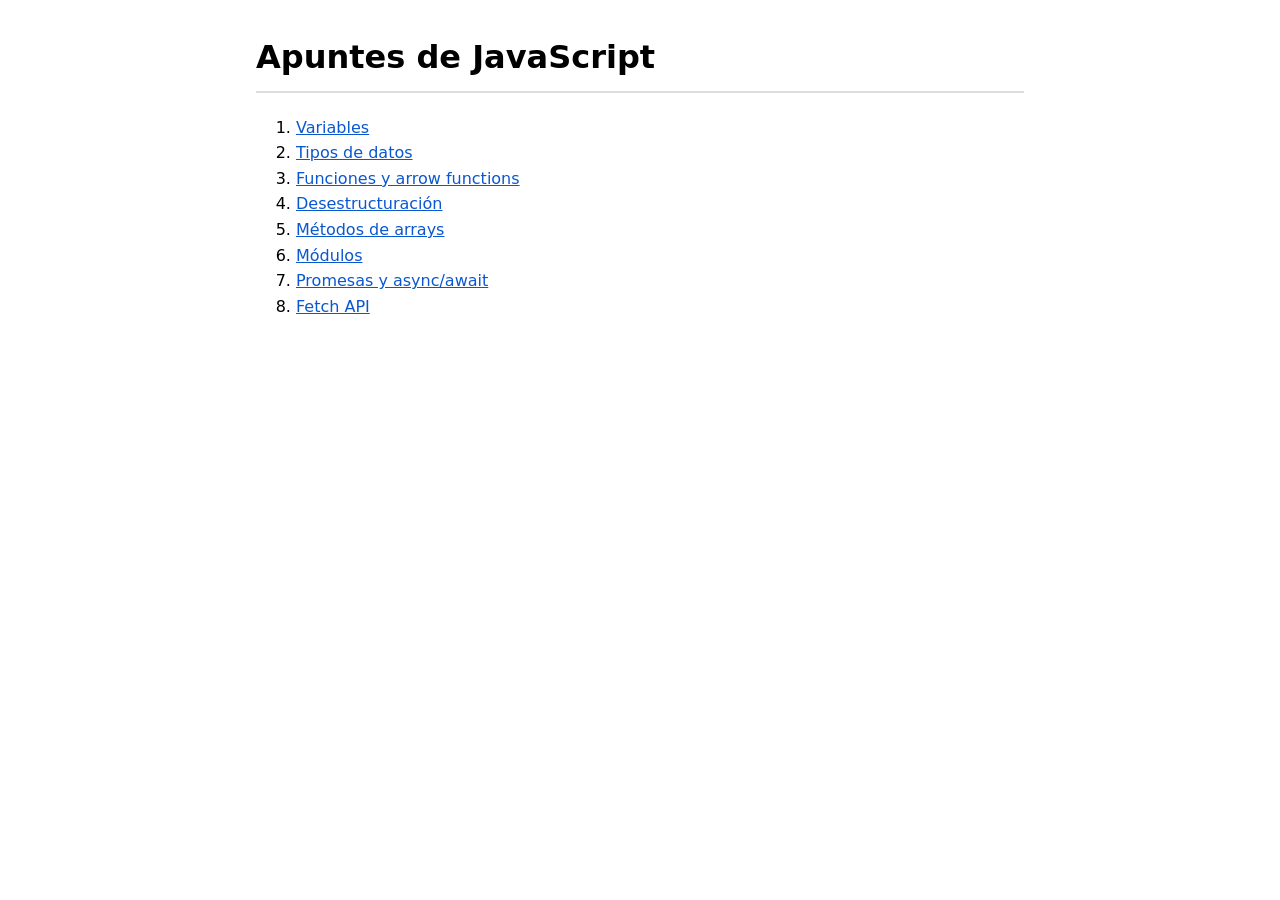
<file: index.html>
<!doctype html>
<html lang="es">
  <head>
    <meta charset="UTF-8" />
    <meta name="viewport" content="width=device-width, initial-scale=1.0" />
    <title>Apuntes de JavaScript</title>
    <link rel="stylesheet" href="./assets/styles.css" />
  </head>
  <body>
    <h1>Apuntes de JavaScript</h1>
    <ol>
      <li><a href="./src/01-variables/">Variables</a></li>
      <li><a href="./src/02-types/">Tipos de datos</a></li>
      <li><a href="./src/03-functions/">Funciones y arrow functions</a></li>
      <li><a href="./src/04-destructuring/">Desestructuración</a></li>
      <li><a href="./src/05-array-methods/">Métodos de arrays</a></li>
      <li><a href="./src/06-modules/">Módulos</a></li>
      <li><a href="./src/07-promises/">Promesas y async/await</a></li>
      <li><a href="./src/08-fetch/">Fetch API</a></li>
    </ol>
  </body>
</html>
</file>
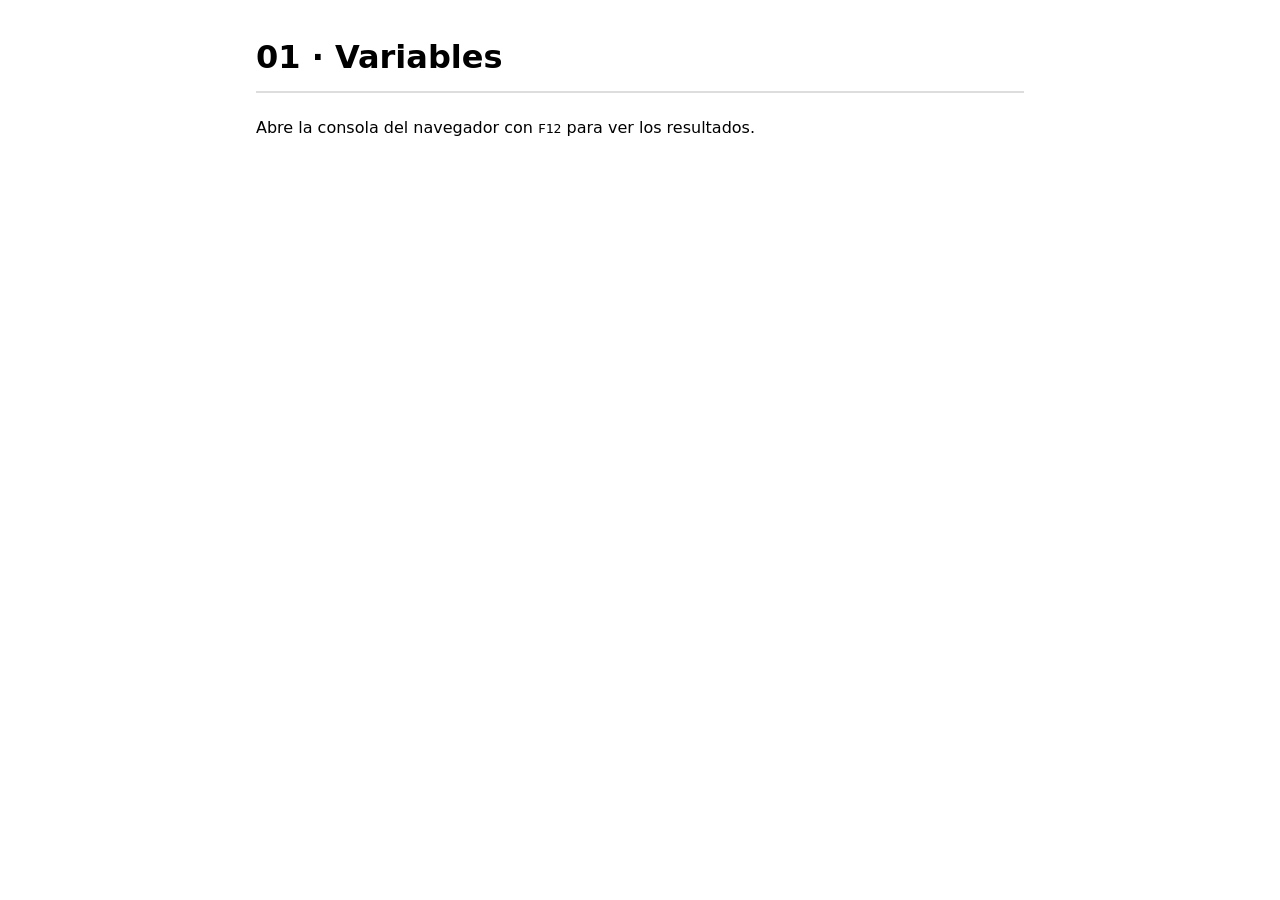
<file: src/01-variables/index.html>
<!doctype html>
<html lang="es">
  <head>
    <meta charset="UTF-8" />
    <meta name="viewport" content="width=device-width, initial-scale=1.0" />
    <title>01 · Variables</title>
    <link rel="stylesheet" href="../../assets/styles.css" />
  </head>
  <body>
    <h1>01 · Variables</h1>
    <p>Abre la consola del navegador con <kbd>F12</kbd> para ver los resultados.</p>
    <script type="module" src="./examples.js"></script>
  </body>
</html>

<!--
Para ejecutar tus propias pruebas en lugar de los apuntes, cambia una sola línea:
<script type="module" src="./exercises.js"></script>
-->
</file>
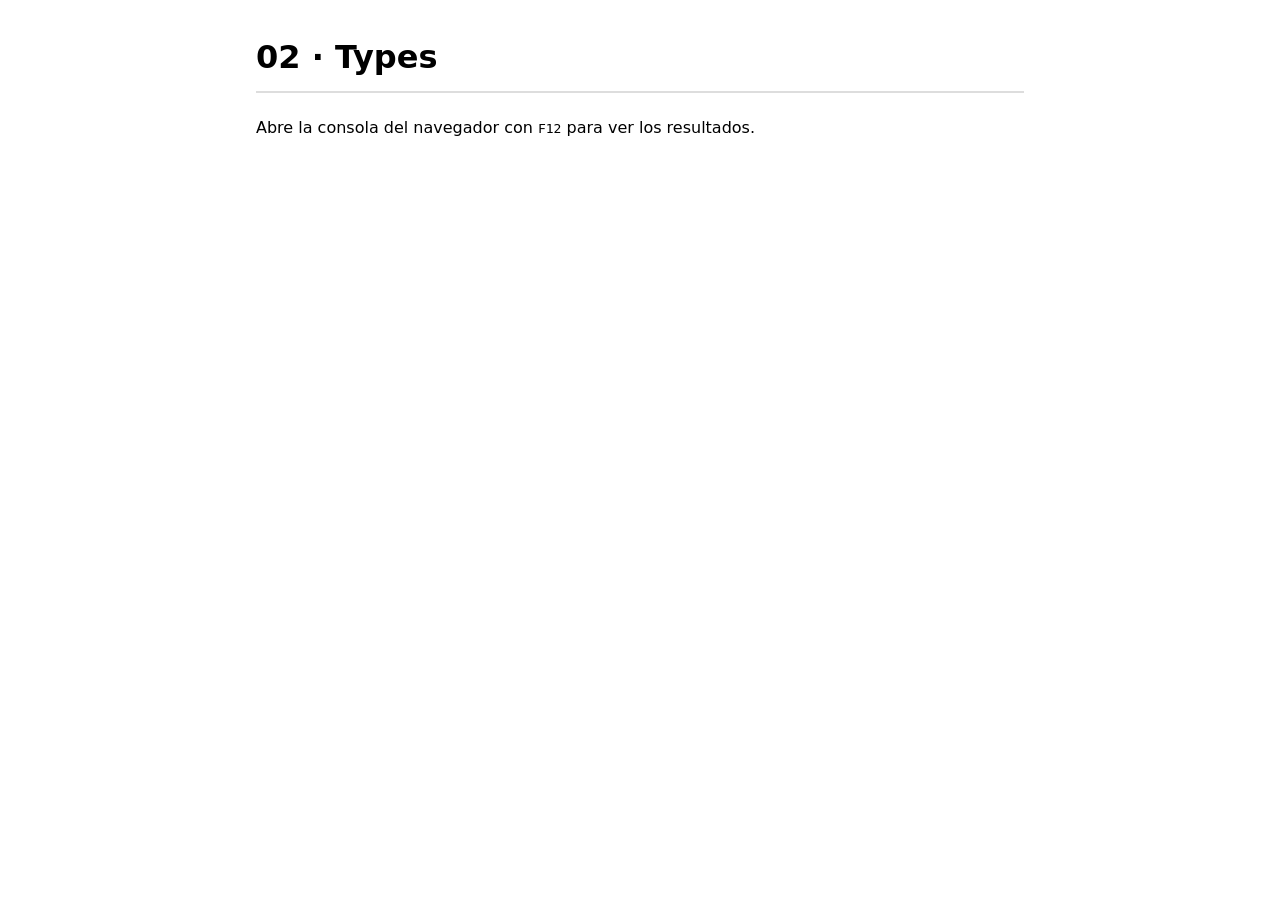
<file: src/02-types/index.html>
<!doctype html>
<html lang="es">
  <head>
    <meta charset="UTF-8" />
    <meta name="viewport" content="width=device-width, initial-scale=1.0" />
    <title>02 · Types</title>
    <link rel="stylesheet" href="../../assets/styles.css" />
  </head>
  <body>
    <h1>02 · Types</h1>
    <p>Abre la consola del navegador con <kbd>F12</kbd> para ver los resultados.</p>
    <script type="module" src="./examples.js"></script>
  </body>
</html>

<!--
Para ejecutar tus propias pruebas en lugar de los apuntes, cambia una sola línea:
<script type="module" src="./exercises.js"></script>
-->
</file>
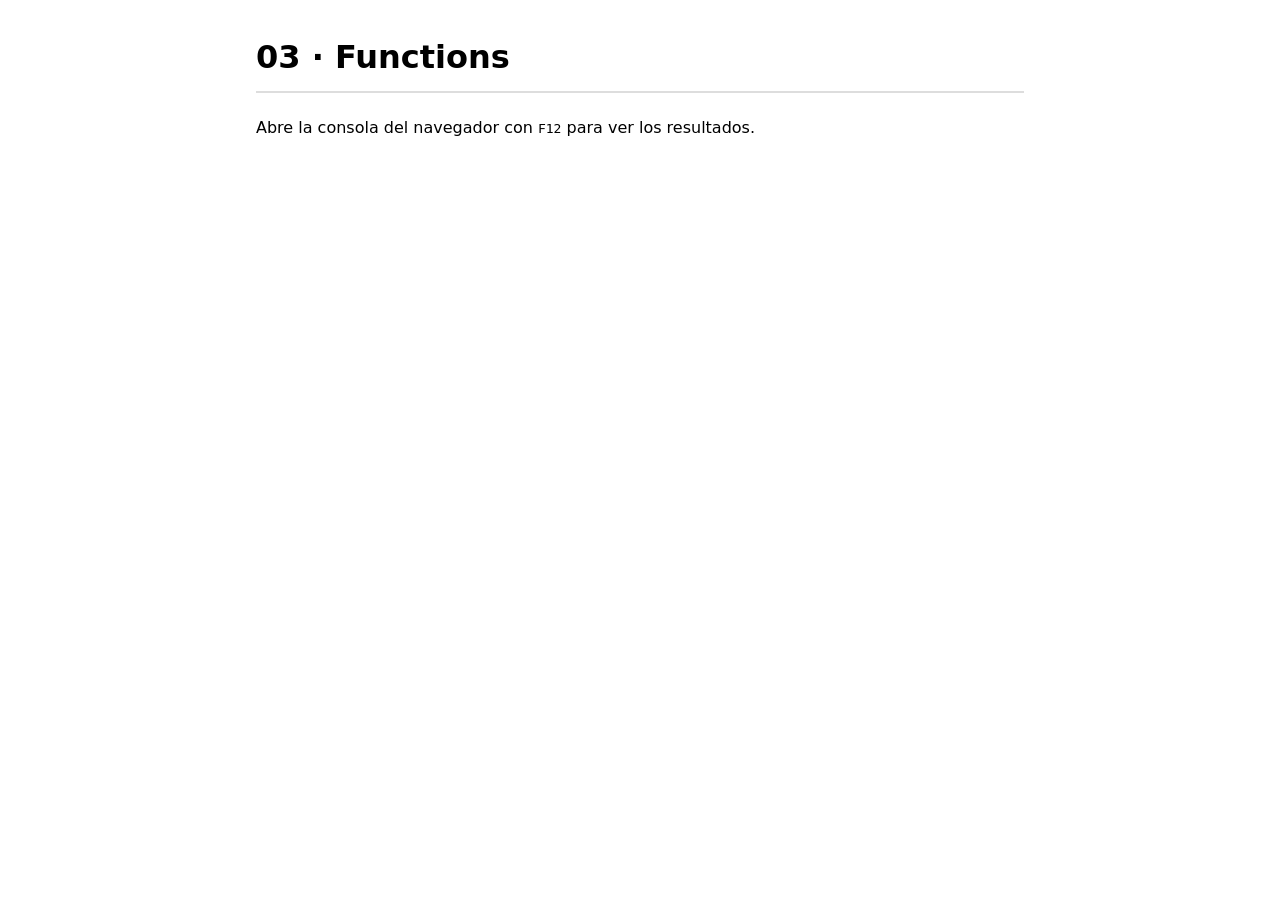
<file: src/03-functions/index.html>
<!doctype html>
<html lang="es">
  <head>
    <meta charset="UTF-8" />
    <meta name="viewport" content="width=device-width, initial-scale=1.0" />
    <title>03 · Functions</title>
    <link rel="stylesheet" href="../../assets/styles.css" />
  </head>
  <body>
    <h1>03 · Functions</h1>
    <p>Abre la consola del navegador con <kbd>F12</kbd> para ver los resultados.</p>
    <script type="module" src="./examples.js"></script>
  </body>
</html>

<!--
Para ejecutar tus propias pruebas en lugar de los apuntes, cambia una sola línea:
<script type="module" src="./exercises.js"></script>
-->
</file>
<file: assets/styles.css>
body {
  font-family: system-ui, sans-serif;
  max-width: 48rem;
  margin: 2rem auto;
  padding: 0 1rem;
  line-height: 1.6;
}

h1 {
  border-bottom: 2px solid #ddd;
  padding-bottom: 0.5rem;
}

a {
  color: #0b57d0;
}
</file>
